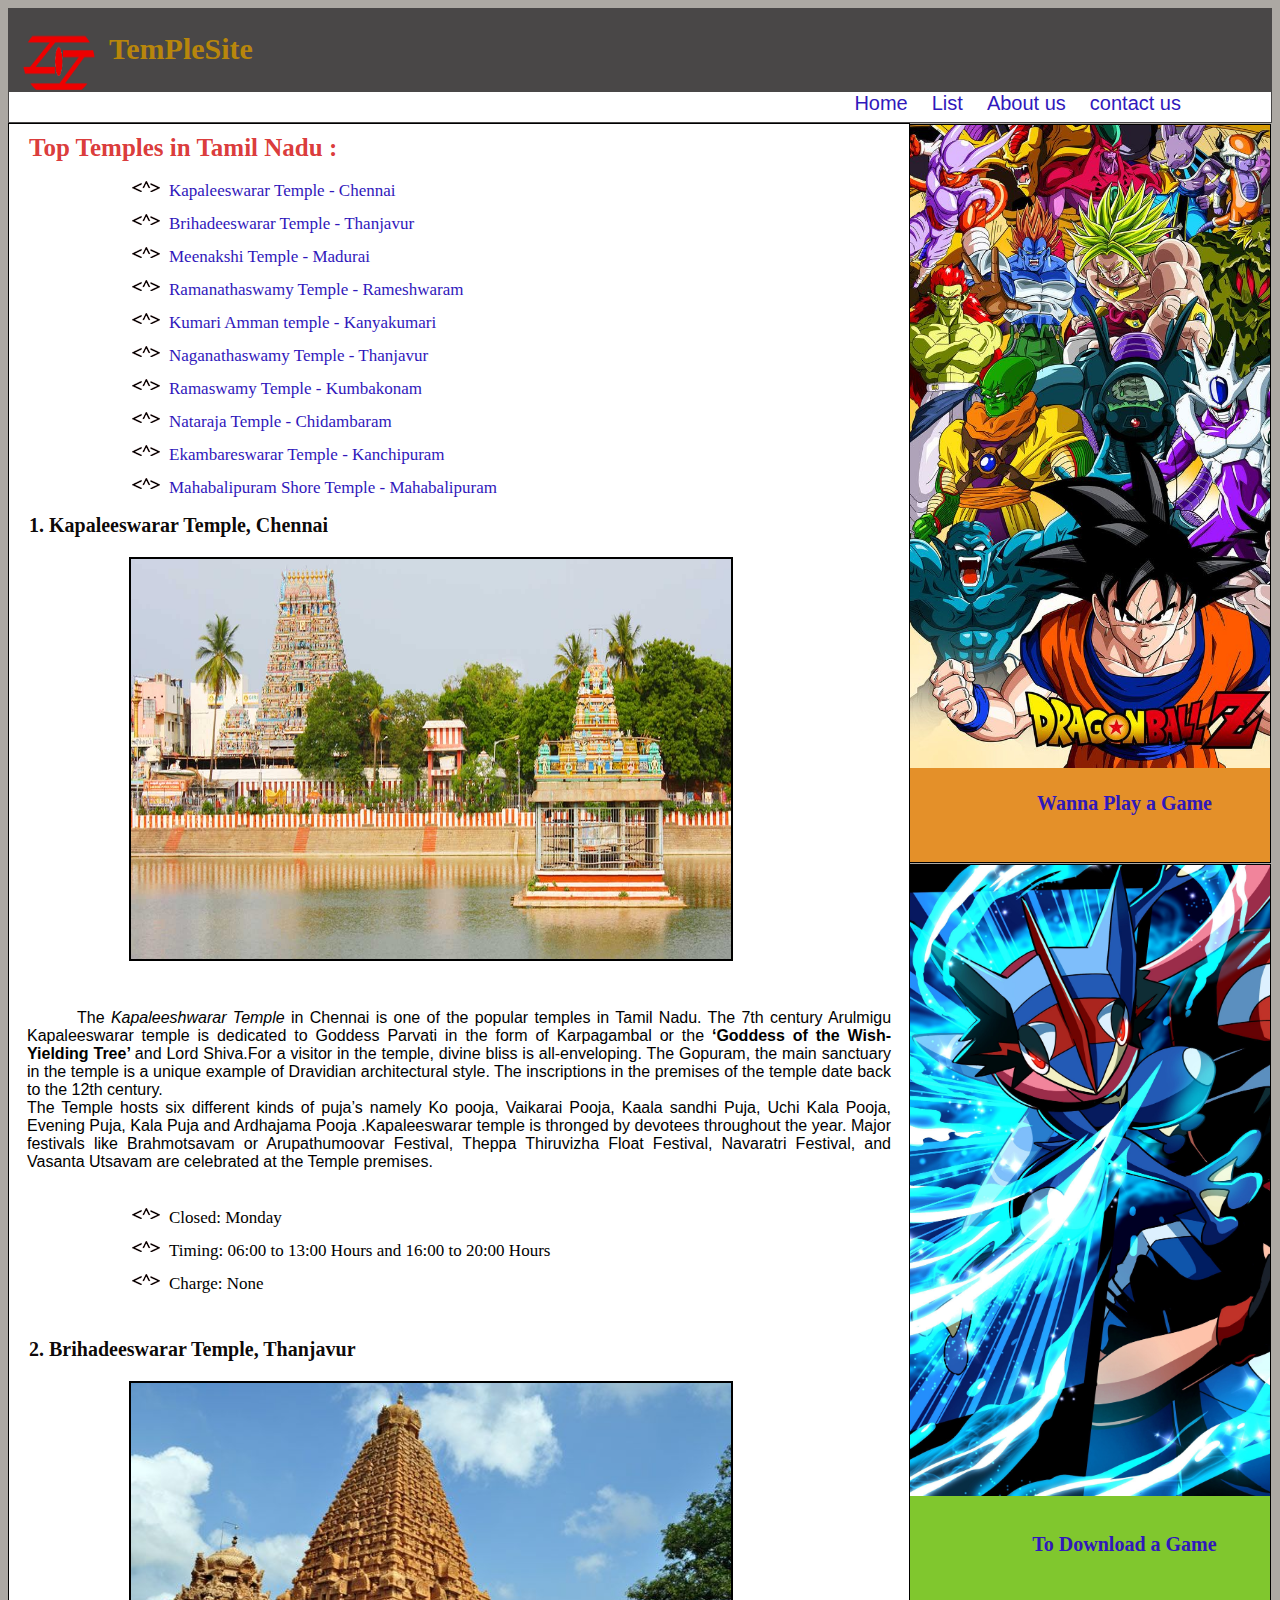
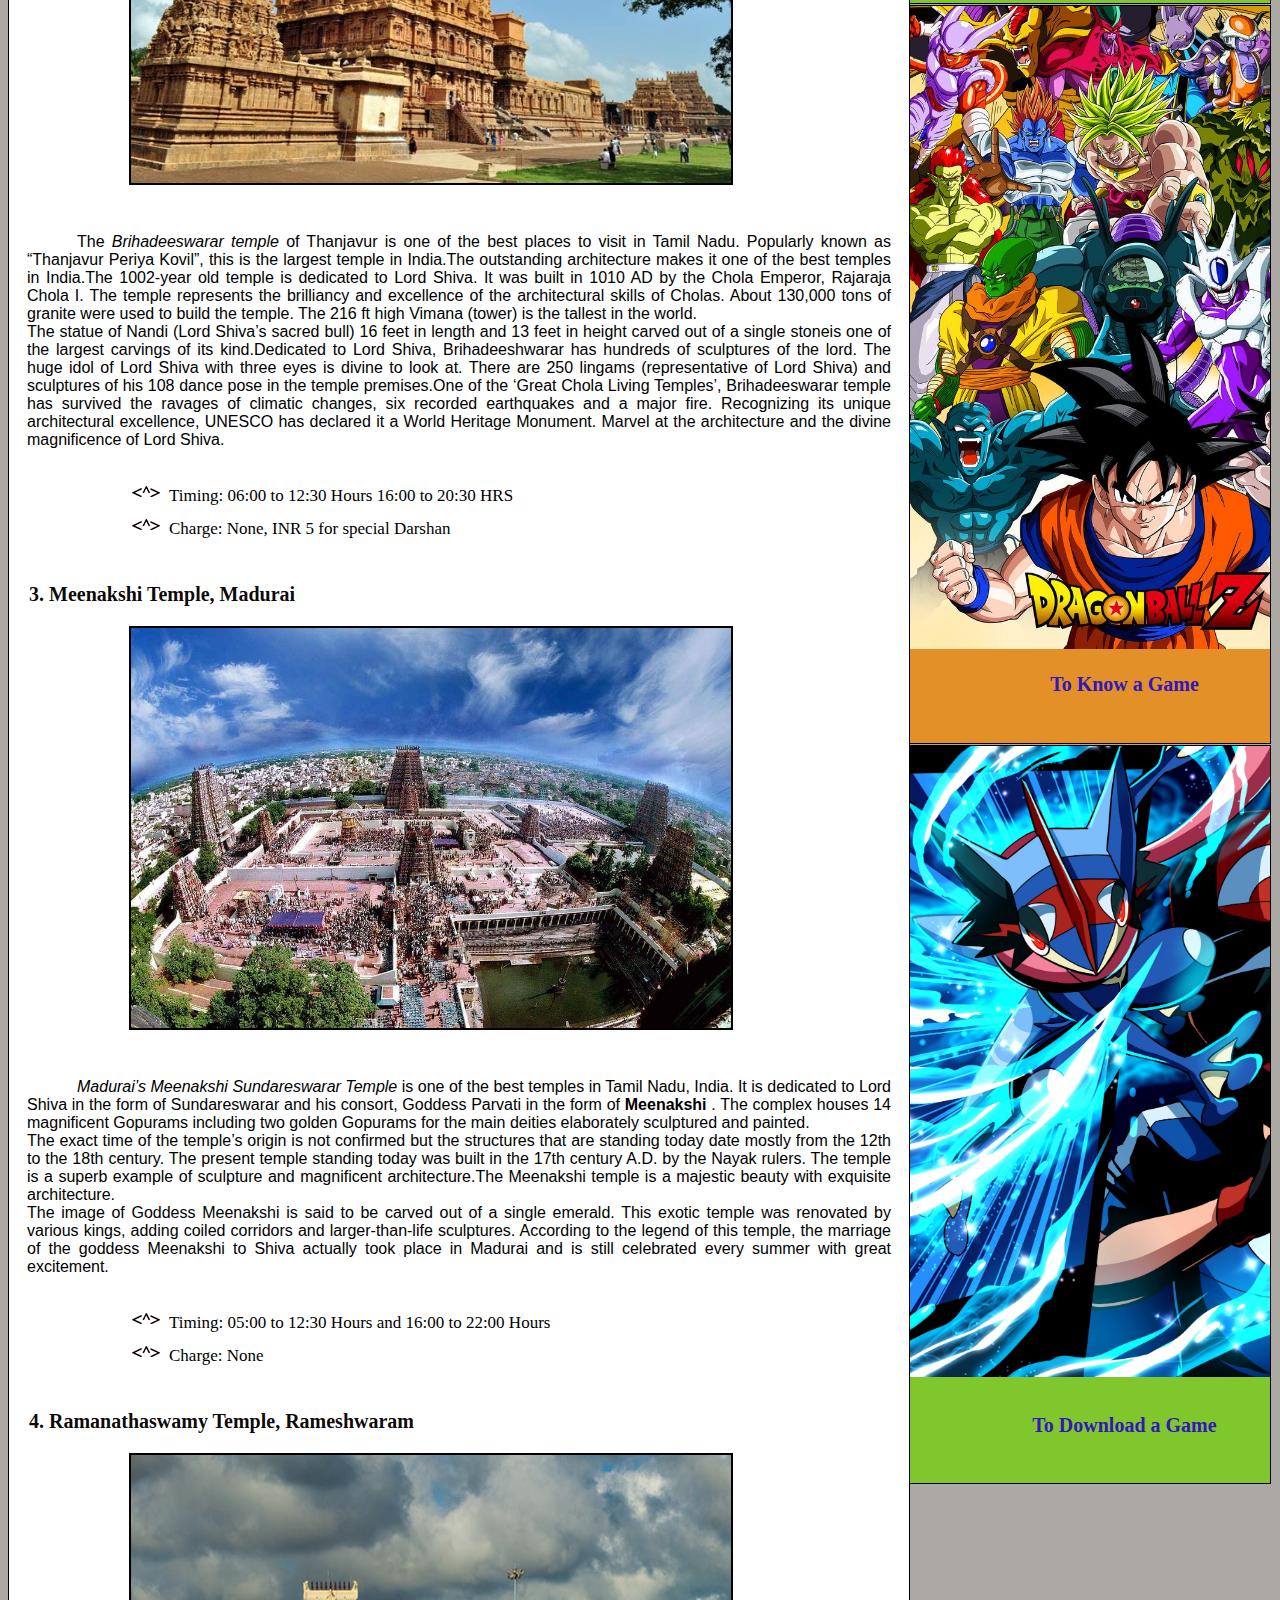
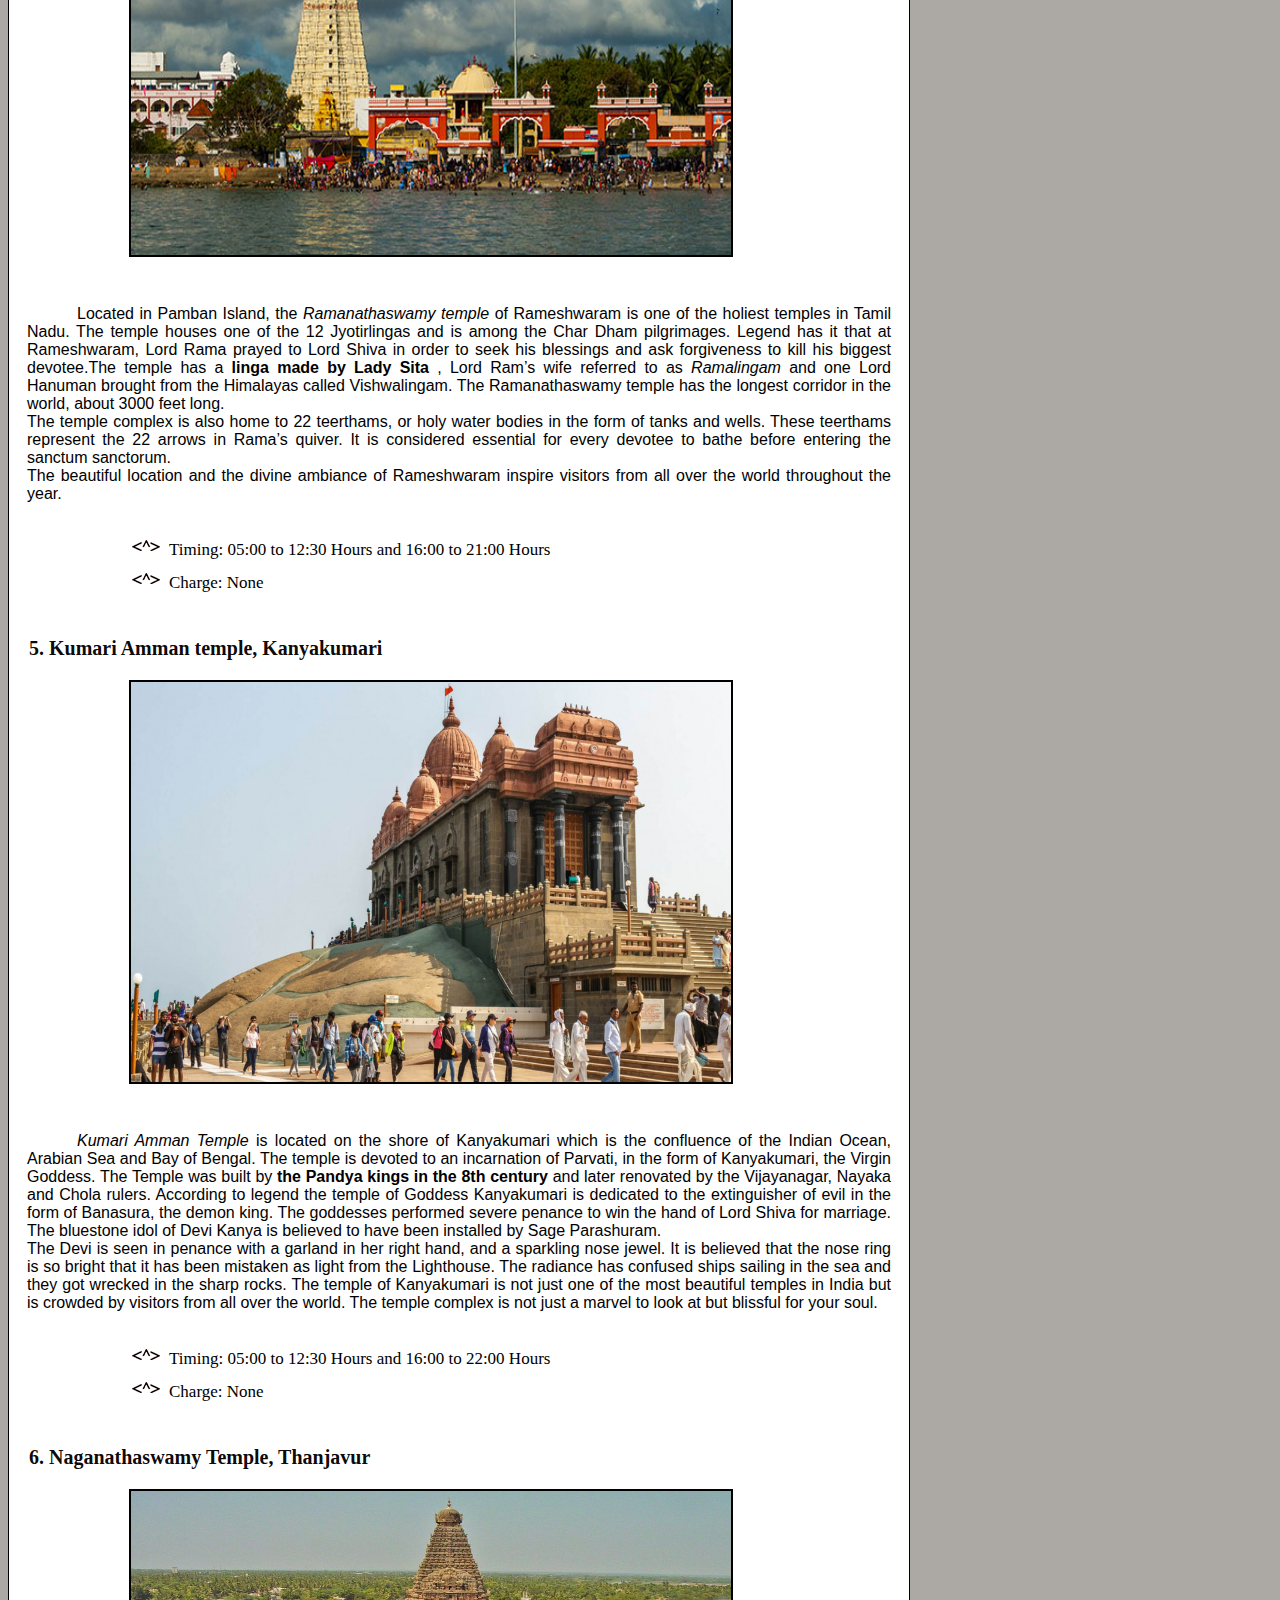
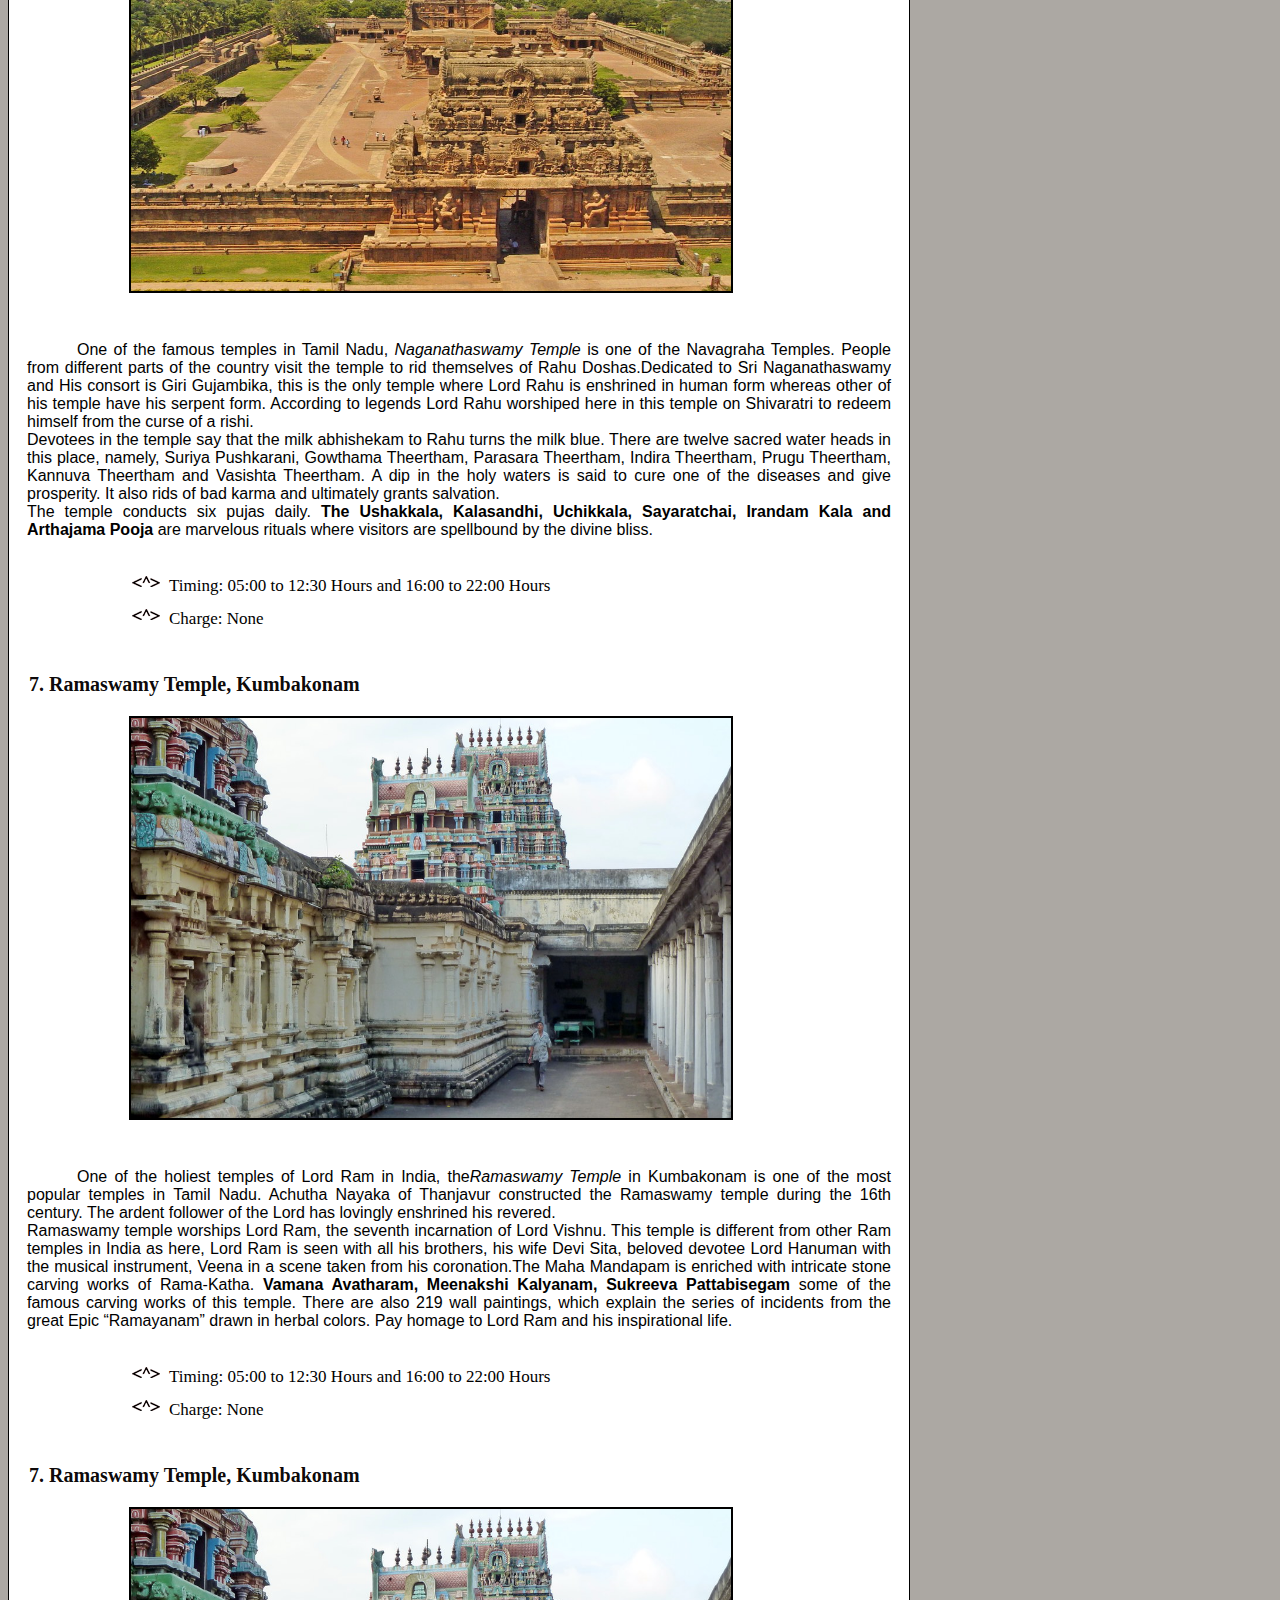
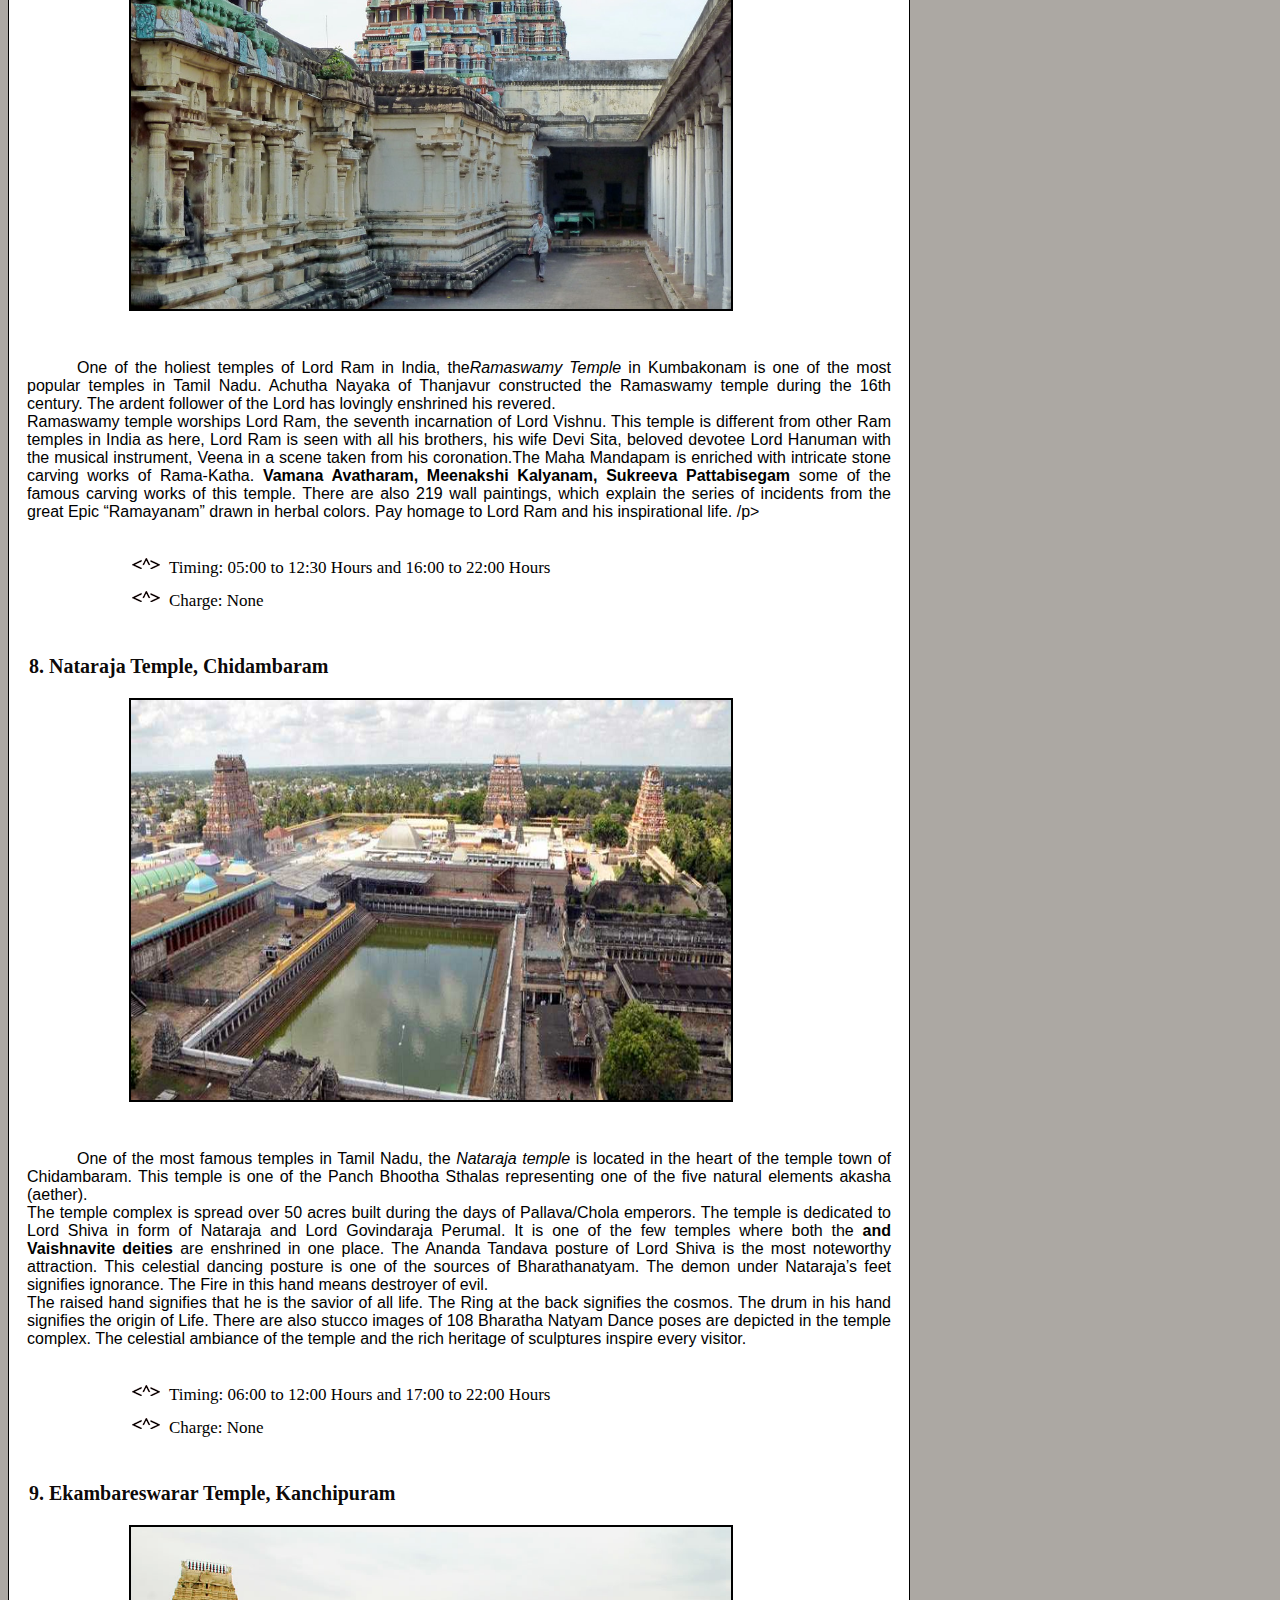
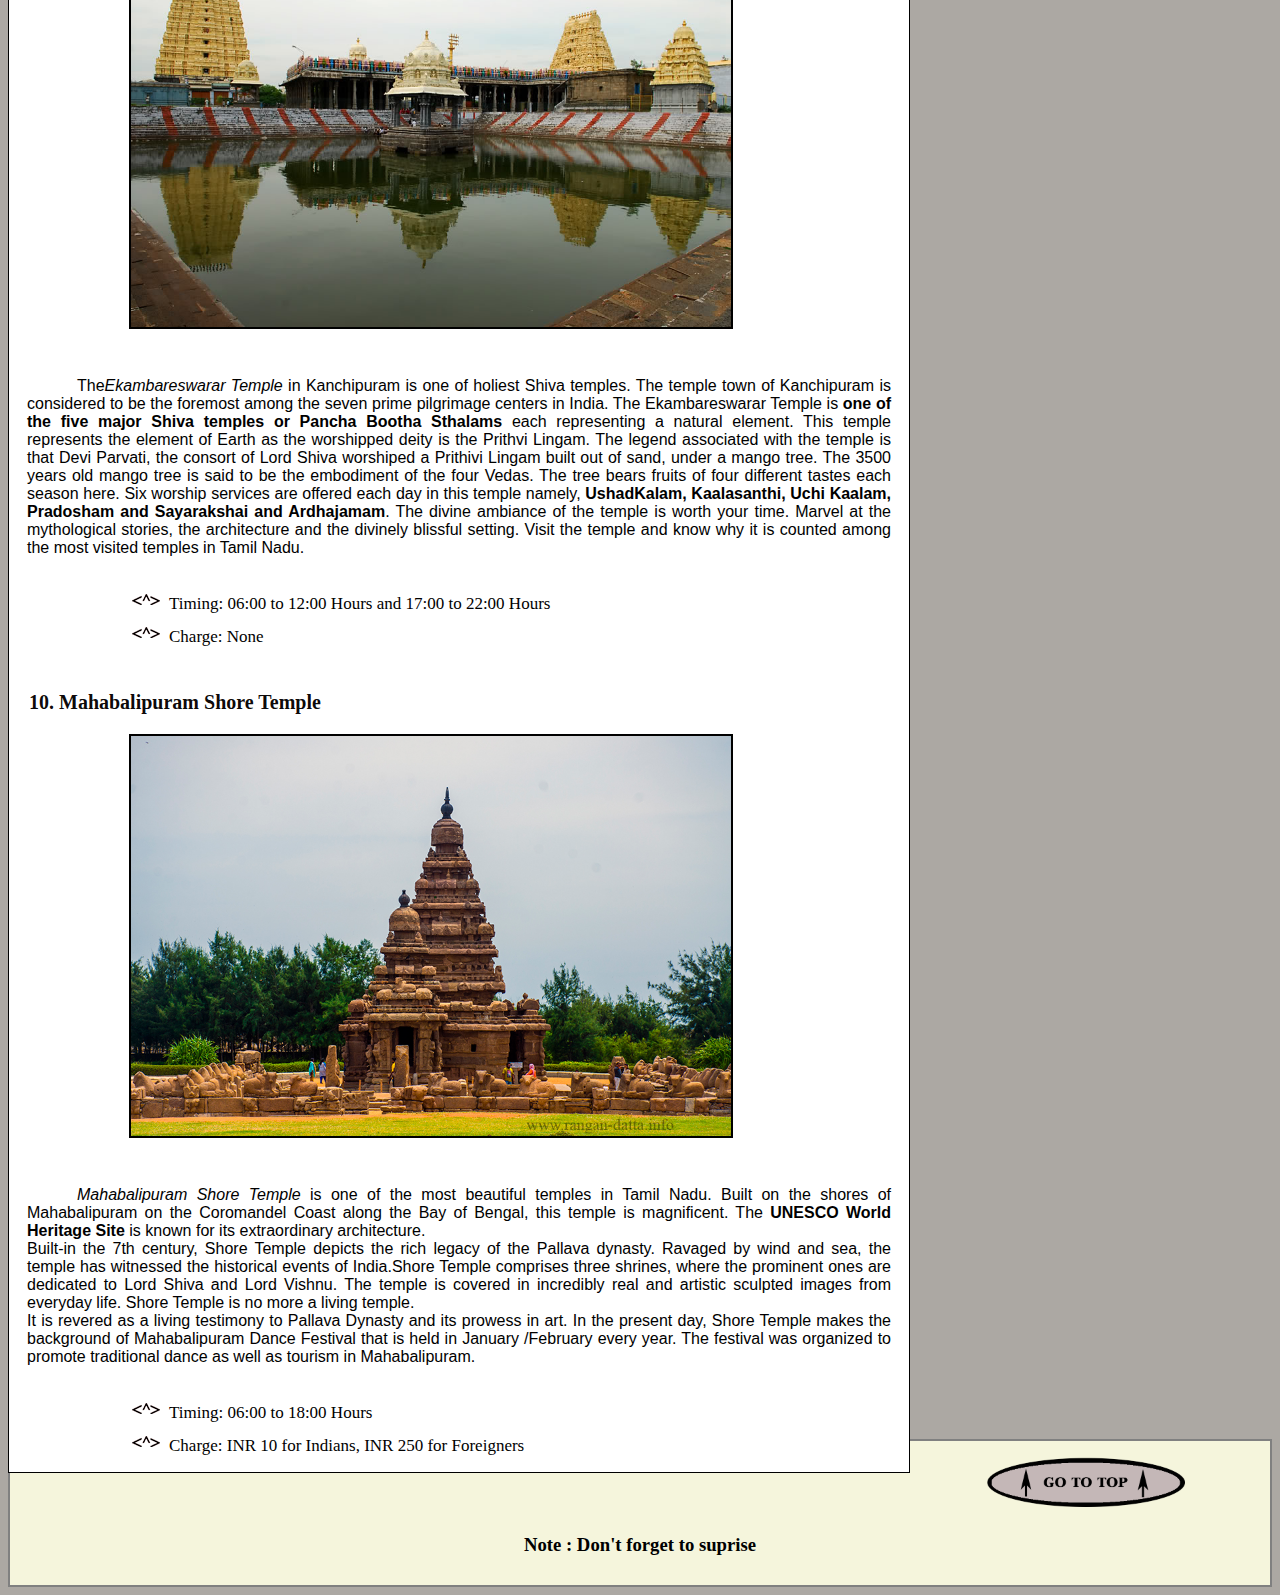
<file: templesite/index.html>
<!DOCTYPE html><html>
<head>
    <title>Templesite || Welcome</title>
    <link rel="stylesheet" href="style.css" />
</head>

<body>
<header id="headr">
    <div class="hed">
       <nav class="navbar">
            <img src="img\log.png" class="lol" alt="LOGO" title="logo"/>
            <h1>TemPleSite</h1>
            <div class="bb">
                <ul>
                    <li><a href="index.html" >Home</a></li>
                    <li><a href="list.html">List</a></li>
                    <li><a href="about.html">About us</a></li>
                    <li><a href="contact.html">contact us</a></li>
                    <li></li><li></li><li></li><li></li>
                </ul>
            </div>
        </nav>
  </div>
</header><div class="cos">  
       <section class="contx">
    <h1 class="heding" id="0">
        Top Temples in Tamil Nadu :
    </h1>
    <ul>
        <li><a href="#1">Kapaleeswarar Temple - Chennai</a></li>
        <li><a href="#2">Brihadeeswarar Temple - Thanjavur</a></li>
        <li><a href="#3">Meenakshi Temple - Madurai</a></li>
        <li><a href="#4">Ramanathaswamy Temple - Rameshwaram</a></li>
        <li><a href="#5">Kumari Amman temple - Kanyakumari</a></li>
        <li><a href="#6">Naganathaswamy Temple - Thanjavur</a></li>
        <li><a href="#7">Ramaswamy Temple - Kumbakonam</a></li>
        <li><a href="#8">Nataraja Temple - Chidambaram</a></li>
        <li><a href="#9">Ekambareswarar Temple - Kanchipuram</a></li>
        <li><a href="#10">Mahabalipuram Shore Temple - Mahabalipuram </a></li>
    </ul>
        <div class="detail">
        <h1 id="1">
        1. Kapaleeswarar Temple, Chennai </h1>
        <img src="img/1.jpg" alt="Kapaleeswarar Temple" title="Kapaleeswarar Temple"/>
        <p>
            The <em>Kapaleeshwarar Temple</em> in Chennai is one of the popular temples in Tamil Nadu. 
            The 7th century Arulmigu Kapaleeswarar temple is dedicated to Goddess Parvati in the form of Karpagambal 
            or the <strong>‘Goddess of the Wish-Yielding Tree’ </strong>and Lord Shiva.For a visitor in the temple, divine 
            bliss is all-enveloping. The Gopuram, the main sanctuary in the temple is a unique example of Dravidian 
            architectural style. The inscriptions in the premises of the temple date back to the 12th century.<br>
            The Temple hosts six different kinds of puja’s namely <italic>Ko pooja, Vaikarai Pooja, Kaala sandhi Puja, 
            Uchi Kala Pooja, Evening Puja, Kala Puja and Ardhajama Pooja</italic> .Kapaleeswarar temple is thronged by devotees 
            throughout the year. Major festivals like Brahmotsavam or Arupathumoovar Festival, Theppa Thiruvizha Float
            Festival, Navaratri Festival, and Vasanta Utsavam are celebrated at the Temple premises.
            </p>
        <ul>
            <li>Closed: Monday</li>
            <li>Timing: 06:00 to 13:00 Hours and 16:00 to 20:00 Hours</li>
            <li>Charge: None</li>
        </ul><br>

        <h1 id="2">
            2. Brihadeeswarar Temple, Thanjavur</h1>
            <img src="img/2.jpg" alt="Brihadeeswarar Temple" title="Brihadeeswarar Temple"/>
            <p>
                The <em>Brihadeeswarar temple </em>of Thanjavur is one of the best places to visit in Tamil Nadu. 
            Popularly known as <bold>“Thanjavur Periya Kovil”</bold>, this is the largest temple in India.The outstanding 
            architecture makes it one of the best temples in India.The 1002-year old temple is dedicated to Lord Shiva.
            It was built in 1010 AD by the Chola Emperor, Rajaraja Chola I. The temple represents the brilliancy 
            and excellence of the architectural skills of Cholas. About 130,000 tons of granite were used to build 
            the temple. The 216 ft high Vimana (tower) is the tallest in the world.<br/>
            <italic>The statue of Nandi (Lord Shiva’s sacred bull) 16 feet in length and 13 feet in height 
            carved out of a single stone</italic>is one of the largest carvings of its kind.Dedicated to Lord Shiva, 
            Brihadeeshwarar has hundreds of sculptures of the lord. The huge idol of Lord Shiva with 
            three eyes is divine to look at. There are 250 lingams (representative of Lord Shiva) and sculptures of
            his 108 dance pose in the temple premises.One of the ‘Great Chola Living Temples’, Brihadeeswarar temple 
            has survived the ravages of climatic changes, six recorded earthquakes and a major fire. Recognizing 
            its unique architectural excellence, UNESCO has declared it a World Heritage Monument. Marvel at 
            the architecture and the divine magnificence of Lord Shiva.
            </p>
            <ul>
                <li>Timing: 06:00 to 12:30 Hours 16:00 to 20:30 HRS</li>
                <li>Charge: None, INR 5 for special Darshan</li>
            </ul><br>

            <h1 id="3">
            3. Meenakshi Temple, Madurai</h1>
            <img src="img/33.jpg" alt="Meenakshi Temple" title="Meenakshi Temple"/>
            <p>
            <em>Madurai’s Meenakshi Sundareswarar Temple </em>is one of the best temples in Tamil Nadu, India. 
           It is dedicated to Lord Shiva in the form of Sundareswarar and his consort, Goddess Parvati in 
            the form of <strong>Meenakshi</strong> . The complex houses 14 magnificent Gopurams including two golden Gopurams                 for the main deities elaborately sculptured and painted.<br>The exact time of the temple’s origin is
            not confirmed but the structures that are standing today date mostly from the 12th to the 18th 
         century. The present temple standing today was built in the 17th century A.D. by the Nayak rulers. 
            The temple is a superb example of sculpture and magnificent architecture.The Meenakshi temple 
             is a majestic beauty with exquisite architecture.<br>The image of Goddess Meenakshi is said to be
         carved out of a single emerald. This exotic temple was renovated by various kings, adding coiled 
         corridors and larger-than-life sculptures. According to the legend of this temple, the marriage 
         of the goddess Meenakshi to Shiva actually took place in Madurai and is still celebrated every 
        summer with great excitement.    </p>
            <ul>
                <li>Timing: 05:00 to 12:30 Hours and 16:00 to 22:00 Hours</li>
                <li>Charge: None</li>
            </ul><br>
              <h1 id="4">
                4. Ramanathaswamy Temple, Rameshwaram</h1>
                <img src="img/4.jpg" alt="Ramanathaswamy Temple" title="Ramanathaswamy Temple"/>
                <p>
            Located in Pamban Island, the <em>Ramanathaswamy temple</em> of Rameshwaram is one of the holiest 
            temples in Tamil Nadu. The temple houses one of the 12 Jyotirlingas and is among 
            the Char Dham pilgrimages. Legend has it that at Rameshwaram, Lord Rama prayed to Lord Shiva 
            in order to seek his blessings and ask forgiveness to kill his biggest devotee.The temple 
         has a <strong>linga made by Lady Sita</strong> , Lord Ram’s wife referred to as <em>Ramalingam </em>
        and one Lord Hanuman brought from the Himalayas called Vishwalingam. The Ramanathaswamy temple has
        the longest corridor in the world, about 3000 feet long.<br> The temple complex is also home to 22 teerthams, 
        or holy water bodies in the form of tanks and wells. These teerthams represent the 22 arrows 
        in Rama’s quiver. It is considered essential for every devotee to bathe before entering 
        the sanctum sanctorum.<br/> The beautiful location and the divine ambiance of Rameshwaram 
        inspire visitors from all over the world throughout the year.
                </p>
            <ul>
               <li>Timing: 05:00 to 12:30 Hours and 16:00 to 21:00 Hours</li>
                <li>Charge: None</li>
            </ul><br>
            <h1 id="5">
            5. Kumari Amman temple, Kanyakumari</h1>
             <img src="img/5.jpg" alt="Kumari Amman Temple" title="Kumari Amman Temple"/>
              <p>
                <em>Kumari Amman Temple</em> is located on the shore of Kanyakumari which is the confluence of 
                the Indian Ocean, Arabian Sea and Bay of Bengal. The temple is devoted to an incarnation 
                of Parvati, in the form of Kanyakumari, the Virgin Goddess. The Temple was built by<strong> 
                the Pandya kings in the 8th century </strong>and later renovated by the Vijayanagar,
                Nayaka and Chola rulers. According to legend the temple of Goddess Kanyakumari 
                is dedicated to the extinguisher of evil in the form of Banasura, the demon king.
                 The goddesses performed severe penance to win the hand of Lord Shiva for marriage.
                 The bluestone idol of Devi Kanya is believed to have been installed by Sage Parashuram.<br>
               The Devi is seen in penance with a garland in her right hand, and a sparkling nose jewel.
                It is believed that the nose ring is so bright that it has been mistaken as light 
              from the Lighthouse. The radiance has confused ships sailing in the sea and they got 
              wrecked in the sharp rocks. The temple of Kanyakumari is not just one of the most 
                beautiful temples in India but is crowded by visitors from all over the world. 
                The temple complex is not just a marvel to look at but blissful for your soul.                            
                 </p>
                <ul>
                    <li>Timing: 05:00 to 12:30 Hours and 16:00 to 22:00 Hours</li>
                    <li>Charge: None</li>
                </ul><br>
                <h1 id="6">
                    6. Naganathaswamy Temple, Thanjavur</h1>
                    <img src="img/66.jpg" alt="Naganathaswamy Temple" title="Naganathaswamy Temple"/>
                    <p> One of the famous temples in Tamil Nadu, <em>Naganathaswamy Temple </em>is one of the 
                 Navagraha Temples. People from different parts of the country visit the temple 
                  to rid themselves of Rahu Doshas.Dedicated to Sri Naganathaswamy and His consort 
                  is Giri Gujambika, this is the only temple where Lord Rahu is enshrined in human 
                  form whereas other of his temple have his serpent form. According to legends 
                  Lord Rahu worshiped here in this temple on Shivaratri to redeem himself from 
                  the curse of a rishi.<br> Devotees in the temple say that the milk abhishekam 
                   to Rahu turns the milk blue. There are twelve sacred water heads in this place, 
                namely, Suriya Pushkarani, Gowthama Theertham, Parasara Theertham, Indira Theertham, 
                 Prugu Theertham, Kannuva Theertham and Vasishta Theertham. A dip in the holy waters 
                 is said to cure one of the diseases and give prosperity. It also rids of bad karma
                  and ultimately grants salvation.<br>The temple conducts six pujas daily. <strong>
                  The Ushakkala, Kalasandhi, Uchikkala, Sayaratchai, Irandam Kala and 
                 Arthajama Pooja </strong>are marvelous rituals where visitors are spellbound by
                    the divine bliss.  
                  </p>
                    <ul>
                      <li>Timing: 05:00 to 12:30 Hours and 16:00 to 22:00 Hours</li>
                       <li>Charge: None</li>
                  </ul><br>
                      <h1 id="7">
                        7. Ramaswamy Temple, Kumbakonam</h1>
                      <img src="img/77.jpg" alt="Ramaswamy Temple" title="Ramaswamy Temple"/>
                       <p>
                        One of the holiest temples of Lord Ram in India, the<em>Ramaswamy Temple </em> 
                     in Kumbakonam is one of the most popular temples in Tamil Nadu. Achutha Nayaka 
                        of Thanjavur constructed the Ramaswamy temple during the 16th century. 
                        The ardent follower of the Lord has lovingly enshrined his revered.<br>
                         Ramaswamy temple worships Lord Ram, the seventh incarnation of Lord Vishnu. 
                        This temple is different from other Ram temples in India as here, Lord Ram 
                        is seen with all his brothers, his wife Devi Sita, beloved devotee 
                       Lord Hanuman with the musical instrument, Veena in a scene taken from
                         his coronation.The Maha Mandapam is enriched with intricate stone carving
                        works of Rama-Katha.<strong> Vamana Avatharam, Meenakshi Kalyanam, Sukreeva 
                        Pattabisegam </strong> some of the famous carving works of this temple. 
                         There are also 219 wall paintings, which explain the series of incidents 
                         from the great Epic “Ramayanam” drawn in herbal colors. Pay homage to 
                      Lord Ram and his inspirational life.
              </p>
                    <ul>
                      <li>Timing: 05:00 to 12:30 Hours and 16:00 to 22:00 Hours</li>
                       <li>Charge: None</li>
                    </ul><br>
                   <h1 id="7">
                   7. Ramaswamy Temple, Kumbakonam</h1>
                   <img src="img/77.jpg" alt="Ramaswamy Temple" title="Ramaswamy Temple"/>
             <p>  One of the holiest temples of Lord Ram in India, the<em>Ramaswamy Temple </em> 
                   in Kumbakonam is one of the most popular temples in Tamil Nadu. Achutha Nayaka 
                    of Thanjavur constructed the Ramaswamy temple during the 16th century. 
                   The ardent follower of the Lord has lovingly enshrined his revered.<br>
                    Ramaswamy temple worships Lord Ram, the seventh incarnation of Lord Vishnu. 
                    This temple is different from other Ram temples in India as here, Lord Ram 
                    is seen with all his brothers, his wife Devi Sita, beloved devotee 
                    Lord Hanuman with the musical instrument, Veena in a scene taken from
                   his coronation.The Maha Mandapam is enriched with intricate stone carving
                    works of Rama-Katha.<strong> Vamana Avatharam, Meenakshi Kalyanam, Sukreeva 
                    Pattabisegam </strong> some of the famous carving works of this temple. 
                    There are also 219 wall paintings, which explain the series of incidents 
                    from the great Epic “Ramayanam” drawn in herbal colors. Pay homage to 
                    Lord Ram and his inspirational life.
                /p>
                <ul>
                 <li>Timing: 05:00 to 12:30 Hours and 16:00 to 22:00 Hours</li>
                 <li>Charge: None</li>
                 </ul><br>
         <h1 id="8">
            8. Nataraja Temple, Chidambaram</h1>
            <img src="img/8.png" alt="Nataraja Temple" title="Nataraja Temple"/>
             <p>  One of the most famous temples in Tamil Nadu, the <em>Nataraja temple</em> is located 
                 in the heart of the temple town of Chidambaram. This temple is one of the Panch Bhootha Sthalas 
                 representing one of the five natural elements akasha (aether).<br>
                 The temple complex is spread over 50 acres built during the days of Pallava/Chola emperors. 
                 The temple is dedicated to Lord Shiva in form of Nataraja and Lord Govindaraja Perumal. 
                 It is one of the few temples where both the <strong> and Vaishnavite deities</strong> are enshrined 
                 in one place. The Ananda Tandava posture of Lord Shiva is the most noteworthy attraction. 
                 This celestial dancing posture is one of the sources of Bharathanatyam. The demon under 
                 Nataraja’s feet signifies ignorance. The Fire in this hand means destroyer of evil.<br>The
                 raised hand signifies that he is the savior of all life. The Ring at the back signifies the cosmos.
                  The drum in his hand signifies the origin of Life. There are also stucco images of 
                  108 Bharatha Natyam Dance poses are depicted in the temple complex.
                The celestial ambiance of the temple and the rich heritage of sculptures inspire every visitor.
                     </p>
                 <ul>
                  <li>Timing: 06:00 to 12:00 Hours and 17:00 to 22:00 Hours</li>
                  <li>Charge: None</li>
                  </ul><br>           
                  <h1 id="9">
                    9. Ekambareswarar Temple, Kanchipuram</h1>
                    <img src="img/9.jpg" alt="Ekambareswarar Temple" title="Ekambareswarar Temple"/>
                     <p>The<em>Ekambareswarar Temple </em>in Kanchipuram is one of holiest Shiva temples. 
                         The temple town of Kanchipuram is considered to be the foremost among the 
                         seven prime pilgrimage centers in India. The Ekambareswarar Temple is <b>one of the 
                         five major Shiva temples or Pancha Bootha Sthalams</b> each representing a natural element. 
                         This temple represents the element of Earth as the worshipped deity is the Prithvi Lingam.
                        The legend associated with the temple is that Devi Parvati, the consort of Lord Shiva worshiped
                         a Prithivi Lingam built out of sand, under a mango tree. The 3500 years old mango tree
                          is said to be the embodiment of the four Vedas. The tree bears fruits of four different 
                          tastes each season here. Six worship services are offered each day in this temple namely,<strong>
                          UshadKalam, Kaalasanthi, Uchi Kaalam, Pradosham and Sayarakshai and Ardhajamam</strong>.
                          The divine ambiance of the temple is worth your time. Marvel at the mythological stories, 
                          the architecture and the divinely blissful setting. Visit the temple and know why 
                          it is counted among the most visited temples in Tamil Nadu.
                         </p>
                         <ul>
                          <li>Timing: 06:00 to 12:00 Hours and 17:00 to 22:00 Hours</li>
                          <li>Charge: None</li>
                          </ul><br> 
            <h1 id="10">
                10. Mahabalipuram Shore Temple</h1>
                <img src="img/10.jpg" alt="Mahabalipuram Shore Temple" title="Mahabalipuram Shore Temple"/>
                 <p>
                   <em> Mahabalipuram Shore Temple </em>is one of the most beautiful temples in Tamil Nadu. 
                    Built on the shores of Mahabalipuram on the Coromandel Coast along the Bay of Bengal, 
                    this temple is magnificent. The <b>UNESCO World Heritage Site </b>is known for its extraordinary 
                    architecture.<br>Built-in the 7th century, Shore Temple depicts the rich legacy of 
                    the Pallava dynasty. Ravaged by wind and sea, the temple has witnessed the historical events 
                    of India.Shore Temple comprises three shrines, where the prominent ones are dedicated 
                    to Lord Shiva and Lord Vishnu. The temple is covered in incredibly real and artistic sculpted 
                    images from everyday life. Shore Temple is no more a living temple.<br> It is revered as a 
                    living testimony to Pallava Dynasty and its prowess in art. In the present day, Shore Temple 
                    makes the background of Mahabalipuram Dance Festival that is held in January /February every year.
                     The festival was organized to promote traditional dance as well as tourism in Mahabalipuram.
                         </p>
                                 <ul>
                                  <li>Timing: 06:00 to 18:00 Hours</li>
                                  <li>Charge: INR 10 for Indians, INR 250 for Foreigners</li>
                                  </ul>
                                  
    </div>
</section>
</div>

<section class="asid"><h4></h4><h6> <a href="http://romasmania.co/"  > Wanna Play a Game</a></h6>
</section>
<section class="gam"><h4></h4><h6> <a href="http://romasmania.co/"  > To Download a Game</a></h6>
</section>
<section class="asid"><h4></h4><h6> <a href="http://romasmania.co/"  > To Know a Game</a></h6>
</section>
<section class="gam"><h4></h4><h6> <a href="http://romasmania.co/"  > To Download a Game</a></h6>
</section>


<footer class="fots">
    <a href="#0"><img src="img/top.png" /></a>
    <h3>Note : Don't forget to suprise</h3>
</footer>
</body>
</html>
</file>
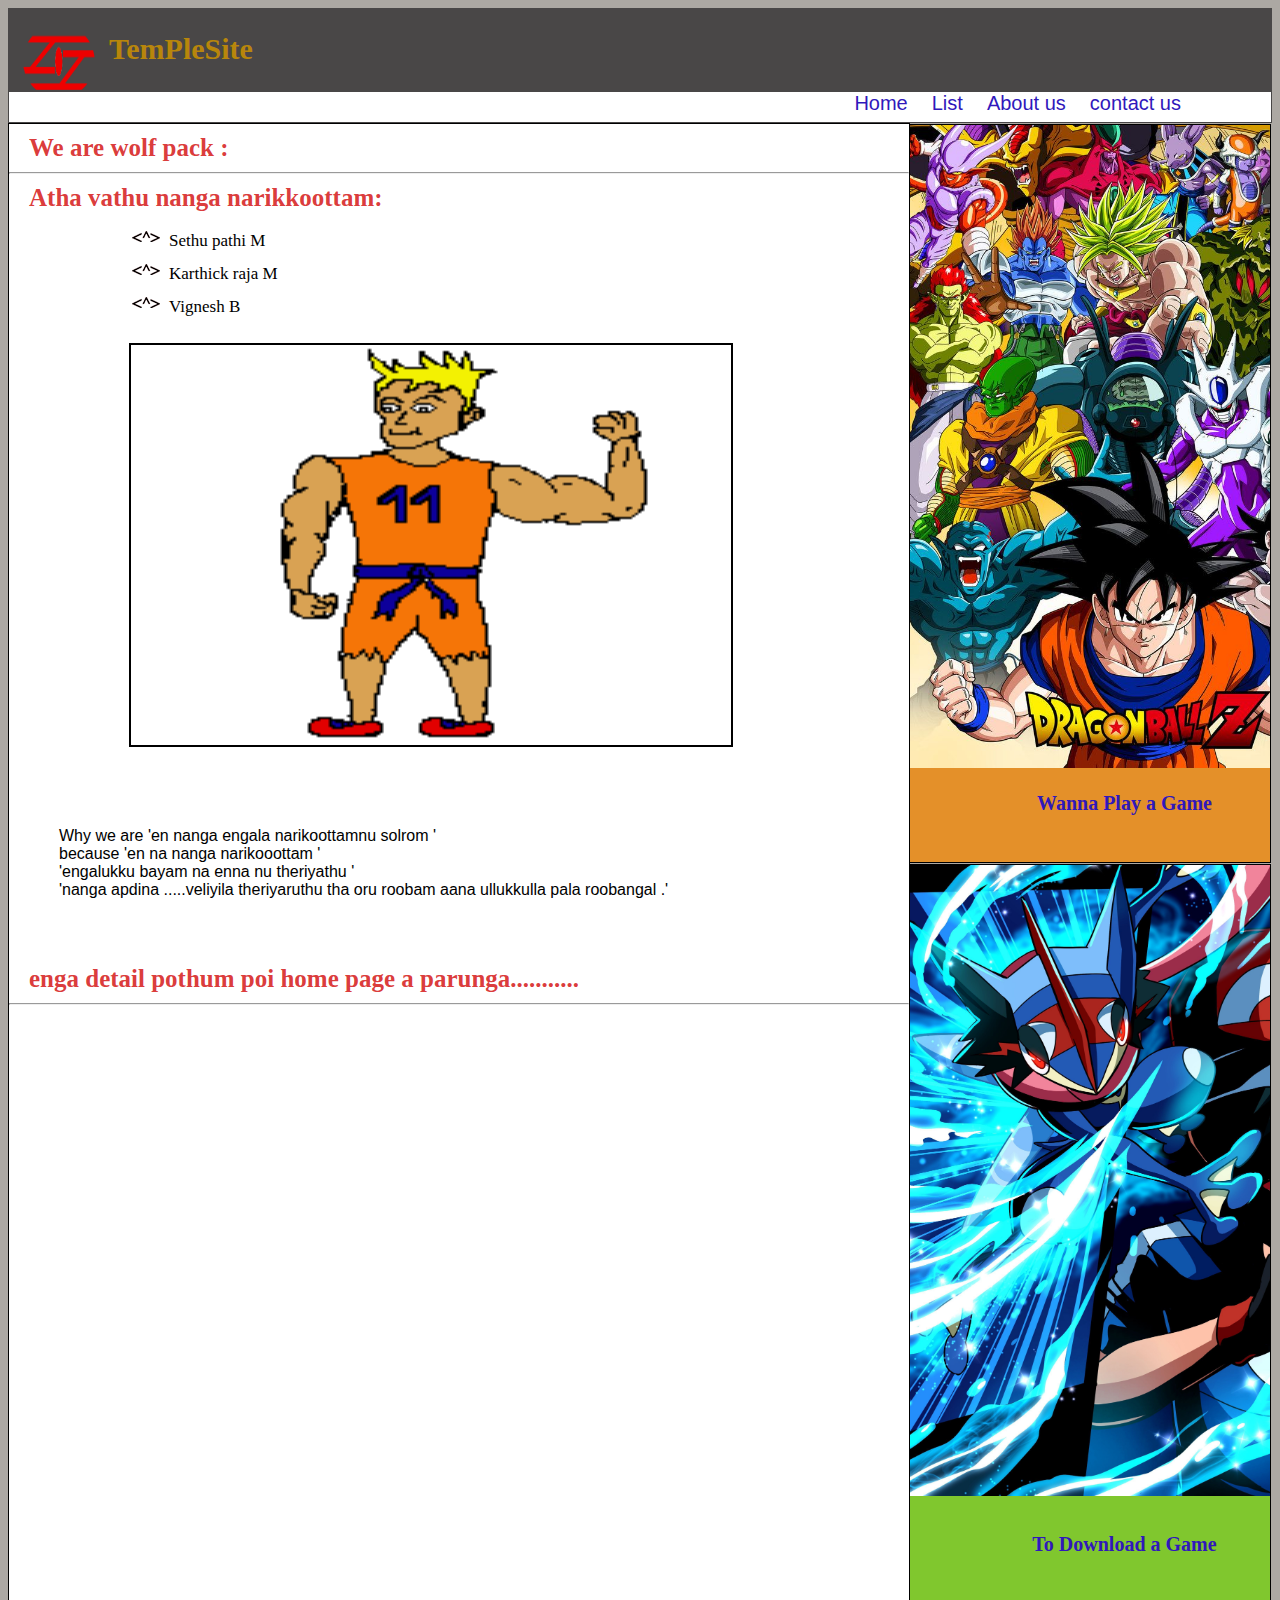
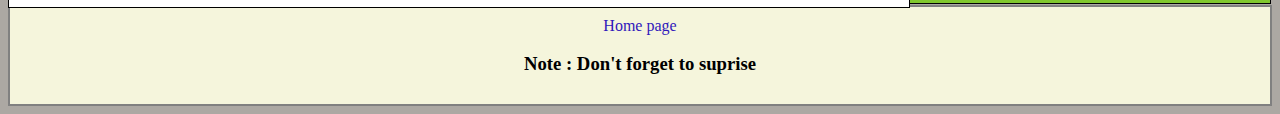
<file: templesite/about.html>
<!DOCTYPE html><html>
<head>
    <title>Templesite || Welcome</title>
    <link rel="stylesheet" href="style.css" />
</head>

<body>
<header id="headr">
    <div class="hed">
       <nav class="navbar">
            <img src="img\log.png" class="lol" alt="LOGO" title="logo"/>
            <h1>TemPleSite</h1>
            <div class="bb">
                <ul>
                    <li><a href="index.html" >Home</a></li>
                    <li><a href="list.html">List</a></li>
                    <li><a href="about.html">About us</a></li>
                    <li><a href="contact.html">contact us</a></li>
                    <li></li><li></li><li></li><li></li>
                </ul>
            </div>
        </nav>
  </div>
</header><div class="cos">    
<section class="contx">
    <h1 class="heding" id="0">
        We are wolf pack :
    </h1>
    <hr><h1>Atha vathu nanga narikkoottam:</h1>
    <ul>
        <li>Sethu pathi M</li>
        <li>Karthick raja M</li>
        <li>Vignesh B</li>
    </ul>
    <img src="img/3.gif" />
    <p class="dai">
        Why we are 'en nanga engala narikoottamnu solrom '<br>
        because 'en na nanga narikooottam '<br>
        'engalukku bayam na enna nu theriyathu '<br>
        'nanga apdina .....veliyila theriyaruthu  tha oru roobam
        aana ullukkulla pala roobangal .' 

    </p>
    <h1>enga detail pothum poi home page a parunga...........</h1>
    <h1> <h1> </h1> </h1><hr>
    <br/> <br/> <br/> <br/> <br/> <br/> <br/> <br/> <br/> <br/> <br/>
    <br/> <br/> <br/> <br/> <br/> <br/> <br/> <br/> <br/> <br/> <br/>
    <br/> <br/> <br/> <br/> <br/> <br/> <br/> <br/> <br/> <br/> <br/>
    

    </section>
    </div>

    <section class="asid"><h4></h4><h6> <a href="http://romasmania.co/"  > Wanna Play a Game</a></h6>
    </section>
    <section class="gam"><h4></h4><h6> <a href="http://romasmania.co/"  > To Download a Game</a></h6>
    </section>
    <footer class="fot">
        <a href="index.html">Home page</a>
        <h3>Note : Don't forget to suprise</h3>
    </footer>
    
    </body>
    </html>
</file>
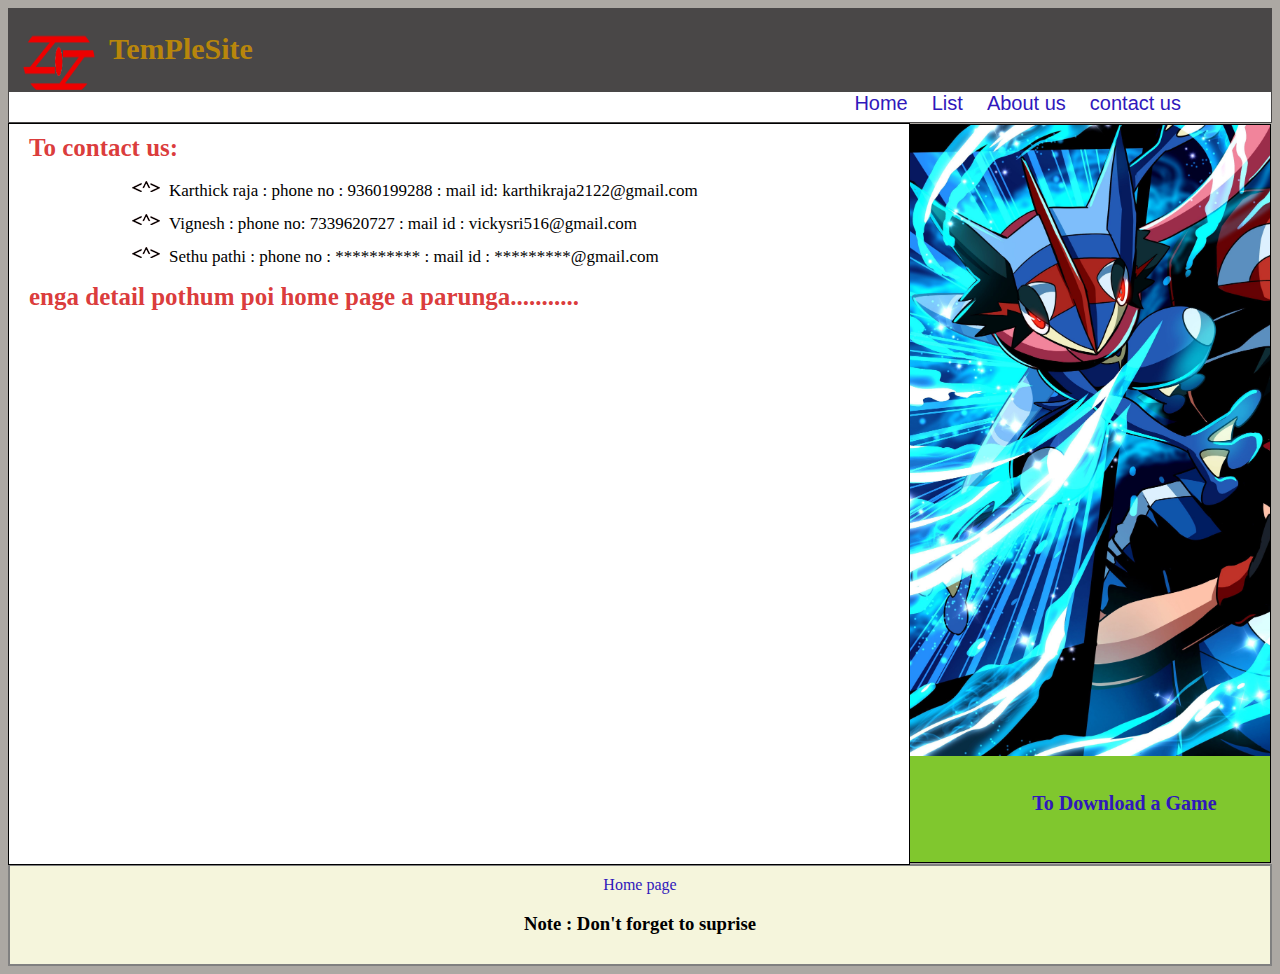
<file: templesite/contact.html>
<!DOCTYPE html><html>
<head>
    <title>Templesite || Welcome</title>
    <link rel="stylesheet" href="style.css" />
</head>

<body>
<header id="headr">
    <div class="hed">
       <nav class="navbar">
            <img src="img\log.png" class="lol" alt="LOGO" title="logo"/>
            <h1>TemPleSite</h1>
            <div class="bb">
                <ul>
                    <li><a href="index.html" >Home</a></li>
                    <li><a href="list.html">List</a></li>
                    <li><a href="about.html">About us</a></li>
                    <li><a href="contact.html">contact us</a></li>
                    <li></li><li></li><li></li><li></li>
                </ul>
            </div>
        </nav>
  </div>
</header><div class="cos">    
<section class="contx">
    <h1 class="heding" id="0">
       To contact us:
    </h1>
    <ul>
<li>Karthick raja : phone no : 9360199288 : mail id: karthikraja2122@gmail.com </li>
<li>Vignesh : phone no: 7339620727 : mail id : vickysri516@gmail.com </li>
<li>Sethu pathi : phone no : ********** : mail id : *********@gmail.com </li>
    </ul>
    <h1>enga detail pothum poi home page a parunga...........</h1>
    

    </section>
    </div>
    <section class="gam"><h4></h4><h6> <a href="http://romasmania.co/"  > To Download a Game</a></h6>
    </section>
    <footer class="fot">
        <a href="index.html">Home page</a>
        <h3>Note : Don't forget to suprise</h3>
    </footer>
    
    </body>
    </html>
</file>
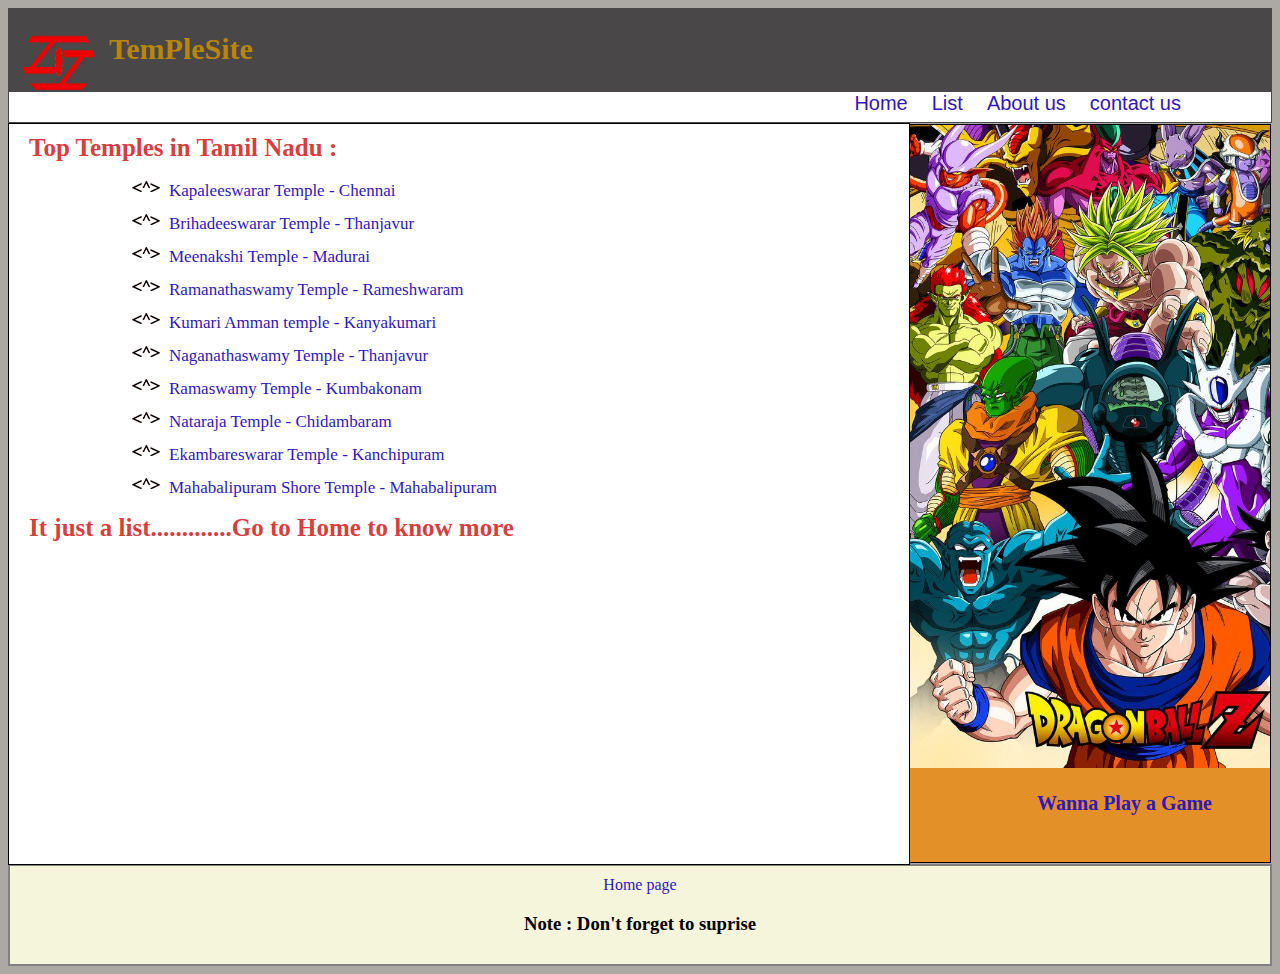
<file: templesite/list.html>
<!DOCTYPE html><html>
<head>
    <title>Templesite || Welcome</title>
    <link rel="stylesheet" href="style.css" />
    </head>

<body>
<header id="headr">
    <div class="hed">
       <nav class="navbar">
            <img src="img\log.png" class="lol" alt="LOGO" title="logo"/>
            <h1>TemPleSite</h1>
            <div class="bb">
                <ul>
                    <li><a href="index.html" >Home</a></li>
                    <li><a href="list.html">List</a></li>
                    <li><a href="about.html">About us</a></li>
                    <li><a href="contact.html">contact us</a></li>
                    <li></li><li></li><li></li><li></li>
                </ul>
            </div>
        </nav>
  </div>
</header><div class="cos">    
<section class="contx">
    <h1 class="heding" id="0">
        Top Temples in Tamil Nadu :
    </h1>
    <ul>
        <li><a href="#1">Kapaleeswarar Temple - Chennai</a></li>
        <li><a href="#2">Brihadeeswarar Temple - Thanjavur</a></li>
        <li><a href="#3">Meenakshi Temple - Madurai</a></li>
        <li><a href="#4">Ramanathaswamy Temple - Rameshwaram</a></li>
        <li><a href="#5">Kumari Amman temple - Kanyakumari</a></li>
        <li><a href="#6">Naganathaswamy Temple - Thanjavur</a></li>
        <li><a href="#7">Ramaswamy Temple - Kumbakonam</a></li>
        <li><a href="#8">Nataraja Temple - Chidambaram</a></li>
        <li><a href="#9">Ekambareswarar Temple - Kanchipuram</a></li>
        <li><a href="#10">Mahabalipuram Shore Temple - Mahabalipuram </a></li>
    </ul>
<h1> It just a list.............Go to Home to know more</h1>
    </section>
    </div>
    <section class="asid"><h4></h4><h6> <a href="http://romasmania.co/"  > Wanna Play a Game</a></h6>
    </section>
    <footer class="fot">
        <a href="index.html">Home page</a>
        <h3>Note : Don't forget to suprise</h3>
    </footer>
    
    </body>
    </html>
</file>
<file: templesite/style.css>
.hed{
    max-width: 1500px;}
a:link{
    color: rgb(48, 24, 187);
    text-decoration: none;}
a:visited{
    color: rgb(79, 18, 109); }
a:hover{
    color: deeppink;
    text-decoration: underline;}
 a:active{
        color: rgb(3, 197, 197);}
.navbar li{
    display: inline;
    font-family: Verdana, Geneva, Tahoma, sans-serif;
    font-size: 20px;
    padding: 10px;}
h1{ 
    font-family: 'Times New Roman', Times, serif;
    font-size: 25px;
    margin: 10px 10px 10px 20px;
   color:rgba(218, 55, 55, 0.993) ;}
   body{
    background-color: rgb(172, 168, 163);}
.navbar{
    text-align: right;
    background-color:rgb(73, 71, 71) ;
    padding: 1px;}
.navbar h1{
    text-transform: capitalize;
    color: darkgoldenrod;
    text-align: left;
    font-size: 30px;
    margin: 1%;
    border: 10px;
    padding: 10px; }
img.lol{
    float: left;
    width: 80px;
    height: 80px;
    margin : 10px;}
.bb{ 
background-color: rgb(255, 255, 255);
width: auto;
height: 30px;}
.contx{
    background-color: white;
    border: 1px solid gainsboro;
    border: 1px solid black;
    min-width: 400px;
    width: 900px;
    min-height: 740px;
    float: left;
        }
.contx li{
    list-style-image: url("img/list.png");
    text-align: left;
    margin: 1px 0px 10px 120px;
    font-size: 17px;
    font-family: Georgia, 'Times New Roman', Times, serif;
}
.contx img{
    margin: 10px 0px 10px 120px;
    max-height: 700px;
    min-height: 250px;
    min-width: 250px;
    max-width: 700px;
    height: 400px;
    width: 600px;
    border: 2px solid black;
}
.detail h1{ 
    font-family: 'Times New Roman', Times, serif;
    font-size: 20px;
    margin: 10px 10px 10px 20px;
   color:rgba(7, 3, 3, 0.993) ;}
   .detail p{
       font-family: Arial, Helvetica, sans-serif;
       font-size: medium;
       text-indent: 50px;
       padding: 18px;
       text-align: justify;
   }.fot{
       padding: 10px;
       background-color: beige;
       color: black;
       border: 2px solid gray;
       text-align: center;
       margin-top: auto;
                 }
   .fot img{
       height: 60px;
       width: 200px;
   }
   .fots{
    padding: 10px;
    background-color: beige;
    color: black;
    border: 2px solid gray;
    text-align: center;
    margin-top: 6355px;
              }
.fots img{
    height: 60px;
    width: 200px;
}
   .dai{
       padding: 50px;
       font-family: 'Trebuchet MS', 'Lucida Sans Unicode', 'Lucida Grande', 'Lucida Sans', Arial, sans-serif;
   }
   .asid{
       background-image: url("img/12.jpg");
       background-color: rgb(228, 144, 41);
       background-repeat: no-repeat;
       background-size: 450px;
       margin: 1px 1px 1px 900px;  
       display: block;  
    border: 1px solid black;     }
       .asid h6{
           font-size: 20px;
           width: 430px;
           font-family: Cambria, Cochin, Georgia, Times, 'Times New Roman', serif;
           color: crimson;
           text-align: center;
           text-shadow: 2px;
       }
       .asid h4{
        width: 430px;
        height: 600px;
       }
       .gam{
        background-image: url("img/13.jpg");
        background-color: rgb(128, 199, 46);
        background-repeat: no-repeat;
        background-size: 450px;
        margin: 1px 1px 1px 900px;  
        display: block;  
     border: 1px solid black;     }
        .gam h6{
            font-size: 20px;
            width: 430px;
            font-family: Cambria, Cochin, Georgia, Times, 'Times New Roman', serif;
            color: crimson;
            text-align: center;
            text-shadow: 2px;       }
        .gam h4{
         width: 430px;
         height: 600px;
 
        }
</file>
